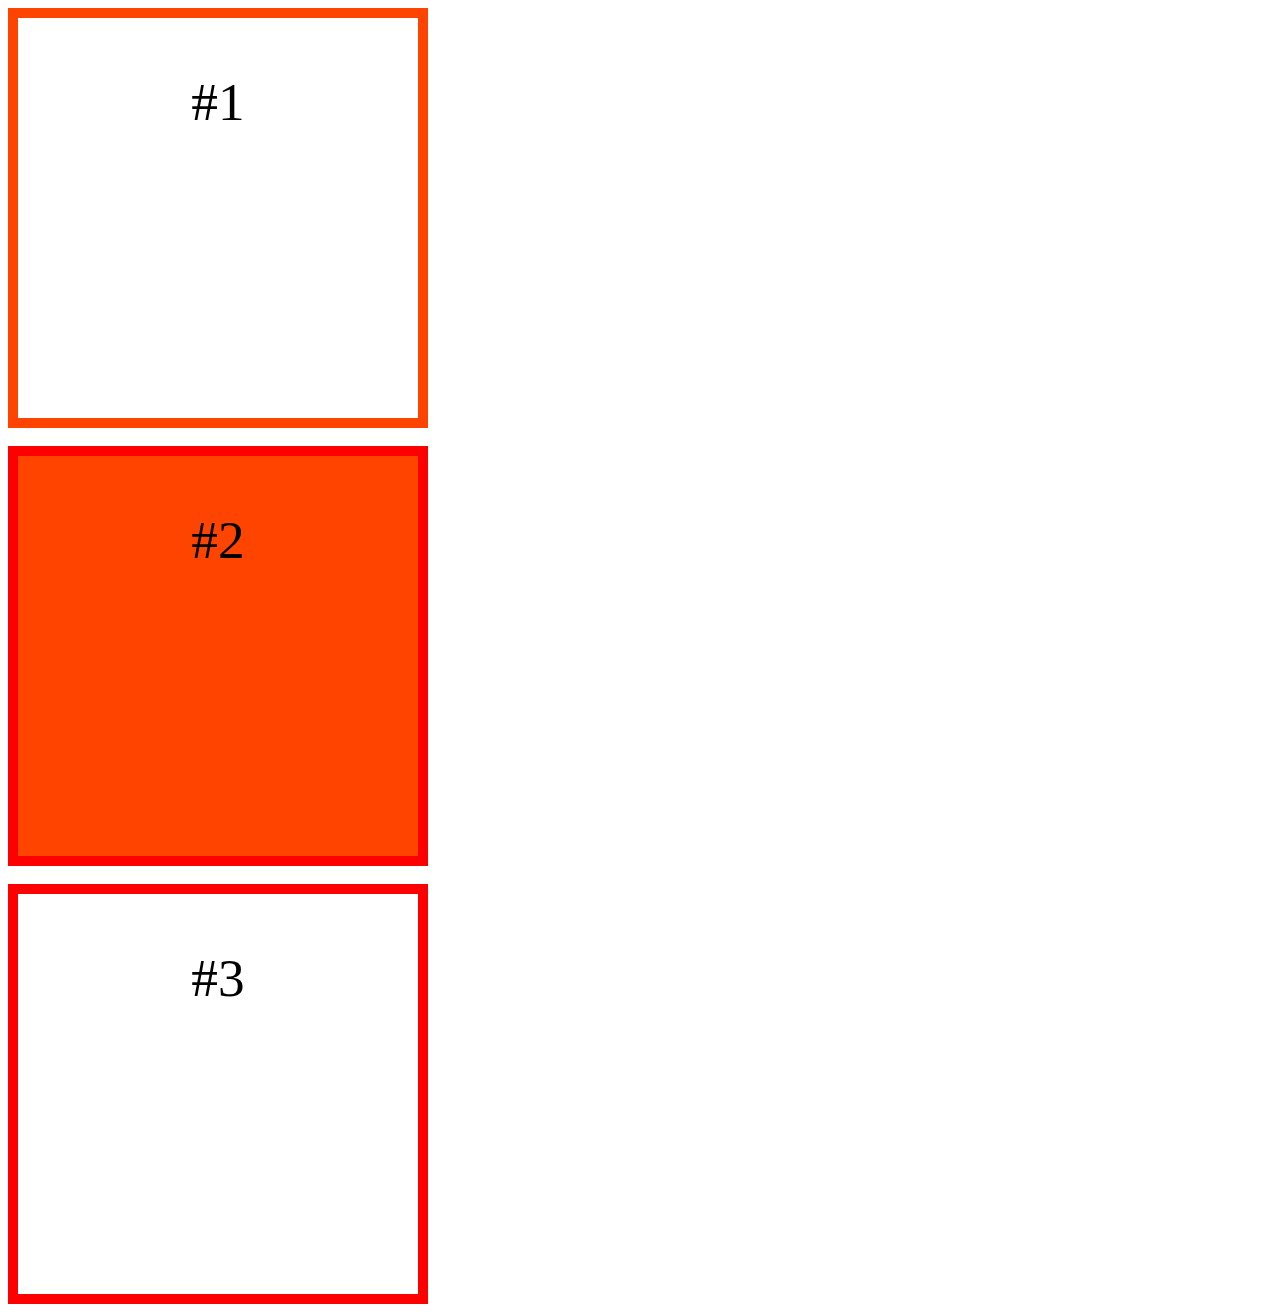
<file: frontend/js/rainbow.js/preview.html>
<!DOCTYPE html>
<html>
<head>
    <title>Rainbow-Preview</title>
    <meta charset="utf-8">

    <style>

        .previewdiv {
            width: 400px;
            height: 400px;

            border: 10px solid red;
            
            text-align: center;
            font-size: 40pt;
        }

    </style>

</head>
<body>

    <div id="domagic_1" class="previewdiv">
        <p>#1</p>
    </div>
    
    <br>

    <div id="domagic_2" class="previewdiv">
        <p>#2</p>
    </div>

    <br>

    <div id="domagic_3" class="previewdiv">
        <p>#3</p>
    </div>

    <!-- Einbinden -->
    <script type="text/javascript" src="rainbow.js"></script>
    
    <!-- Steuern -->
    <script type="text/javascript">

        //Die Vorschau-DIVs
        var magic_1 = document.getElementById("domagic_1");
        var magic_2 = document.getElementById("domagic_2");
        var magic_3 = document.getElementById("domagic_3");

        //Rand ändern
        var ro1 = new RainbowObject(magic_1,"border-color");
        ro1.startRainbow();
        
        //Hintergrund ändern
        var ro2 = new RainbowObject(magic_2,"background-color");
        ro2.startRainbow();

        //Zeitversetzt (5 Sekunden nach laden der Seite) und anderer Intervall (man könnte noch die Startfarbe ändern, damit der Start nicht so abrupt ist)
        var ro3 = new RainbowObject(magic_3,"background-color",100);
        setTimeout(function() { ro3.startRainbow(); },5000);

    </script>



</body>
</html>
</file>
